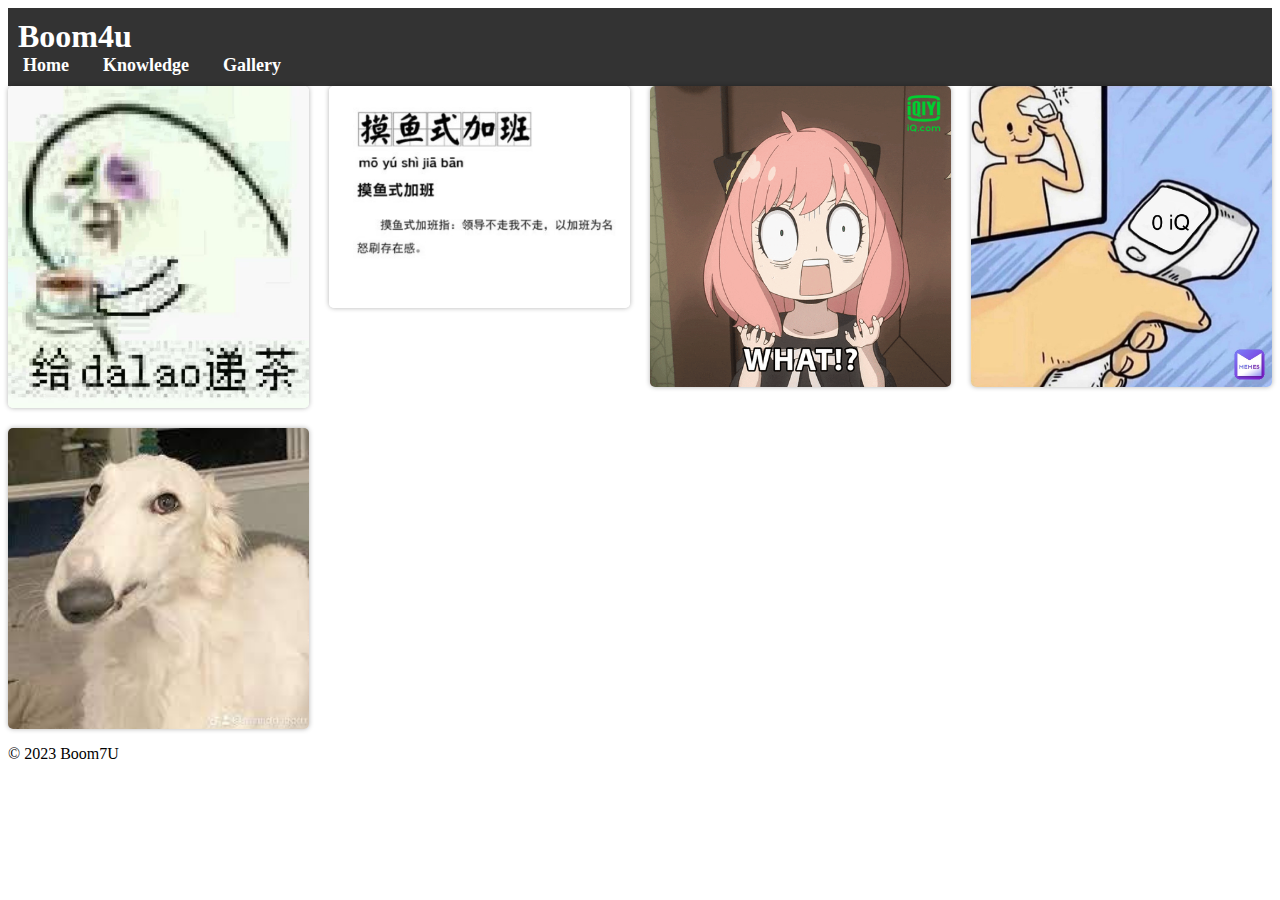
<file: gallery.html>
<!DOCTYPE html>
<html>
<head>
	<title>Images | Boom4u</title>
	<style>
		header {
			background-color: #333;
			color: #fff;
			padding: 10px;
		}

		header h1 {
			margin: 0;
		}

		nav ul {
			list-style: none;
			margin: 0;
			padding: 0;
		}

		nav li {
			display: inline-block;
			margin-right: 20px;
		}

		nav li:last-child {
			margin-right: 0;
		}

		nav a {
			color: #fff;
			text-decoration: none;
			font-weight: bold;
			font-size: 18px;
			padding: 5px;
			transition: all 0.3s ease;
		}

		nav a:hover {
			background-color: #fff;
			color: #333;
		}

		.gallery {
			display: grid;
			grid-template-columns: repeat(auto-fit, minmax(250px, 1fr));
			grid-gap: 20px;
		}

		.gallery img {
			width: 100%;
			height: auto;
			border-radius: 5px;
			box-shadow: 0 0 5px rgba(0,0,0,0.3);
			transition: all 0.3s ease;
		}

		.gallery img:hover {
			transform: scale(1.1);
		}
	</style>
</head>
<body>
	<header>
		<h1>Boom4u</h1>
		<nav>
			<ul>
				<li><a href="index.html">Home</a></li>
				<li><a href="knowledge.html">Knowledge</a></li>
				<li><a href="gallery.html">Gallery</a></li>
			</ul>
		</nav>
	</header>
	<main>
		<section class="gallery">
			<img src="image/dalao.jpg" alt="Image 1">
			<img src="image/moyu.png" alt="Image 2">
			<img src="image/what.gif" alt="Image 3">
			<img src="image/0iq.jpg" alt="Image 3">
			<img src="image/download.jpg" alt="Image 4">
		</section>
	</main>
	<footer>
		<p>&copy; 2023 Boom7U</p>
	</footer>
</body>
</html>
</file>
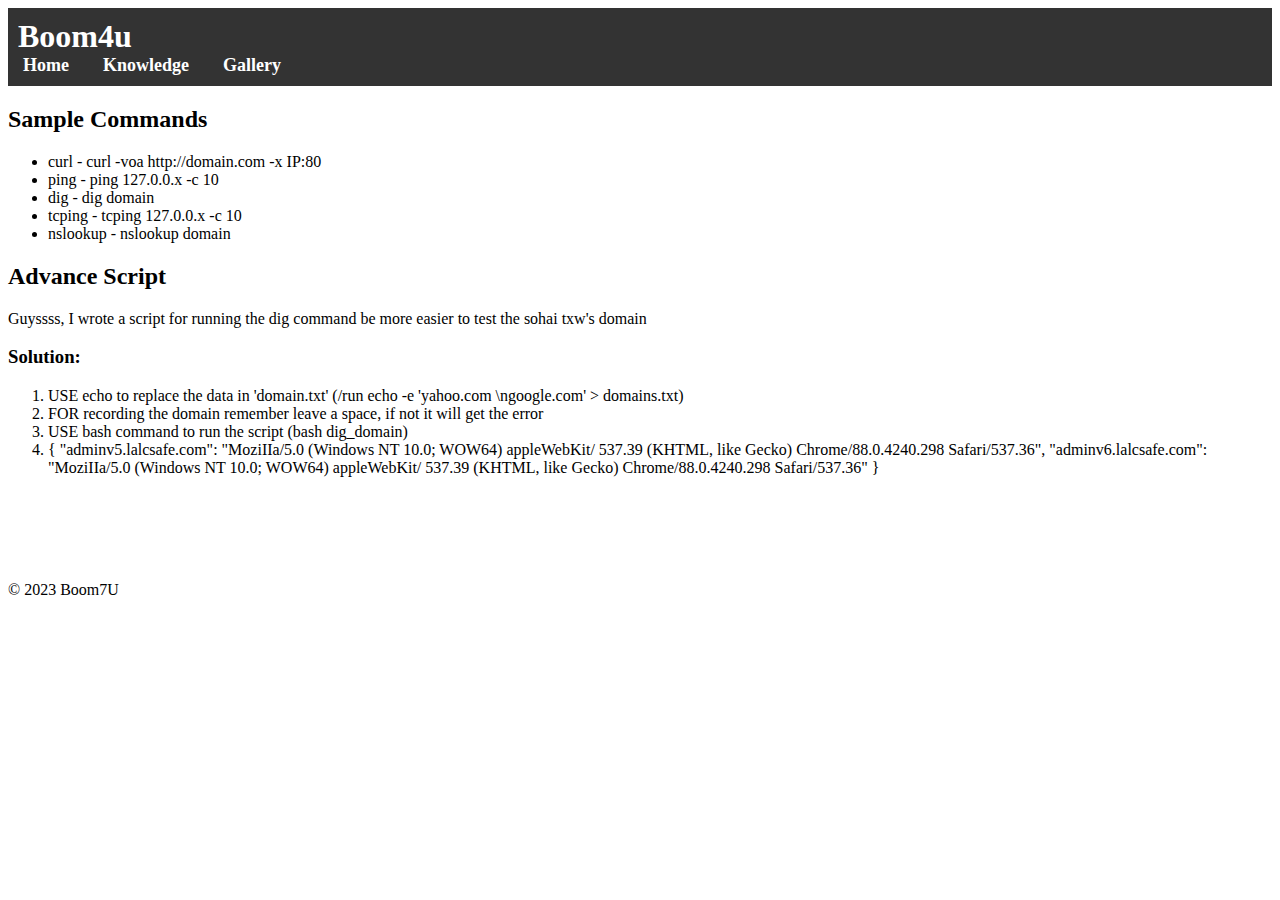
<file: knowledge.html>
<!DOCTYPE html>
<html>
<head>
	<title>Knowledge | Boom4u</title>
	<style>
		header {
			background-color: #333;
			color: #fff;
			padding: 10px;
		}

		header h1 {
			margin: 0;
		}

		nav ul {
			list-style: none;
			margin: 0;
			padding: 0;
		}

		nav li {
			display: inline-block;
			margin-right: 20px;
		}

		nav li:last-child {
			margin-right: 0;
		}

		nav a {
			color: #fff;
			text-decoration: none;
			font-weight: bold;
			font-size: 18px;
			padding: 5px;
			transition: all 0.3s ease;
		}

		nav a:hover {
			background-color: #fff;
			color: #333;
		}
	</style>
</head>
<body>
	<header>
		<h1>Boom4u</h1>
		<nav>
			<ul>
				<li><a href="index.html">Home</a></li>
				<li><a href="knowledge.html">Knowledge</a></li>
				<li><a href="gallery.html">Gallery</a></li>
			</ul>
		</nav>
	</header>

	<main>
		<h2>Sample Commands</h2>
		<ul>
			<li>curl - curl -voa http://domain.com -x IP:80</li>
			<li>ping - ping 127.0.0.x -c 10</li>
			<li>dig - dig domain</li>
			<li>tcping - tcping 127.0.0.x -c 10</li>
			<li>nslookup - nslookup domain</li>
		</ul>

		<h2>Advance Script</h2>
		<p>Guyssss, I wrote a script for running the dig command be more easier to test the sohai txw's domain</p>
		<h3>Solution:</h3>
		<ol>
			<li>USE echo to replace the data in 'domain.txt' (/run echo -e 'yahoo.com \ngoogle.com' > domains.txt)</li>
			<li>FOR recording the domain remember leave a space, if not it will get the error</li>
			<li>USE bash command to run the script (bash dig_domain)</li>
			<li>
				{
					"adminv5.lalcsafe.com": "MoziIIa/5.0 (Windows NT 10.0; WOW64) appleWebKit/ 537.39 (KHTML, like Gecko) Chrome/88.0.4240.298 Safari/537.36",
					"adminv6.lalcsafe.com": "MoziIIa/5.0 (Windows NT 10.0; WOW64) appleWebKit/ 537.39 (KHTML, like Gecko) Chrome/88.0.4240.298 Safari/537.36"
				}
			</li>
		</ol>
	</main>

	<footer>
		<br>
		<br>
		<br>
		<br>
		<p>&copy; 2023 Boom7U</p>
	</footer>
</body>
</html>
</file>
